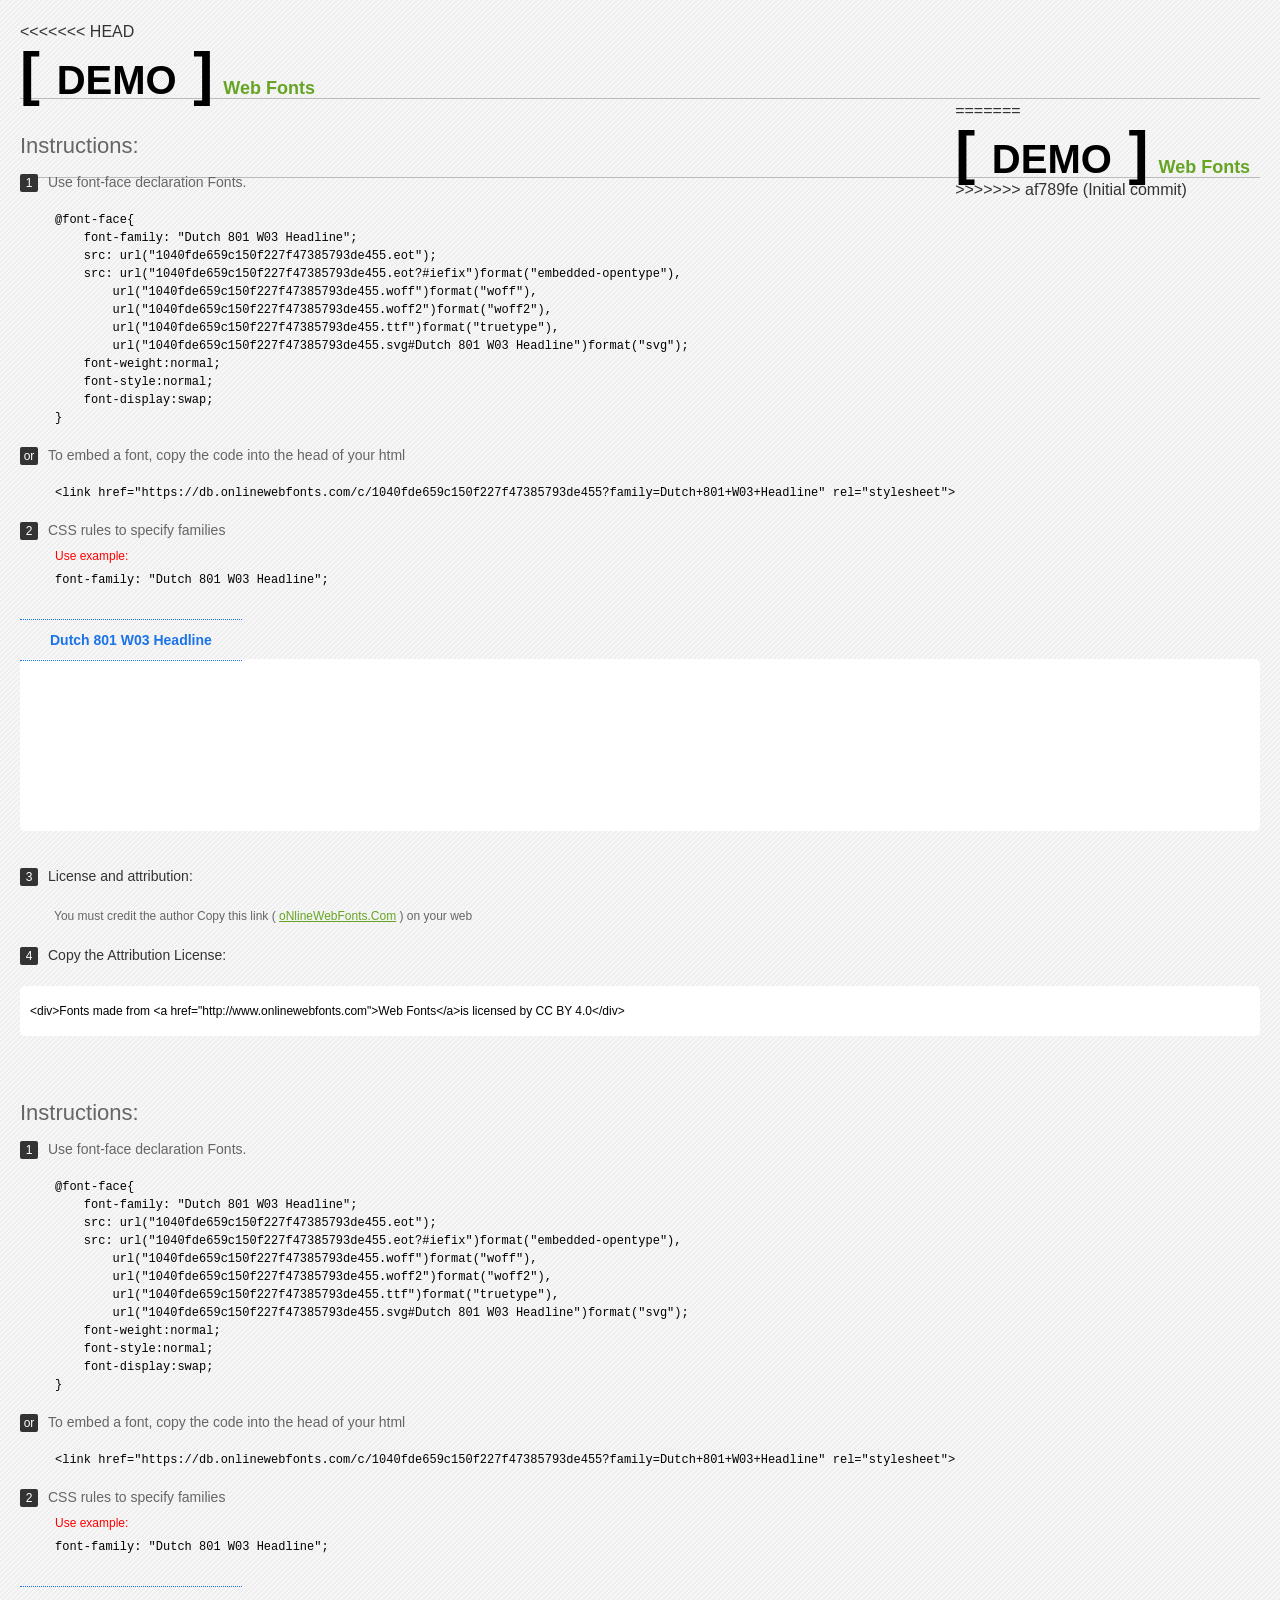
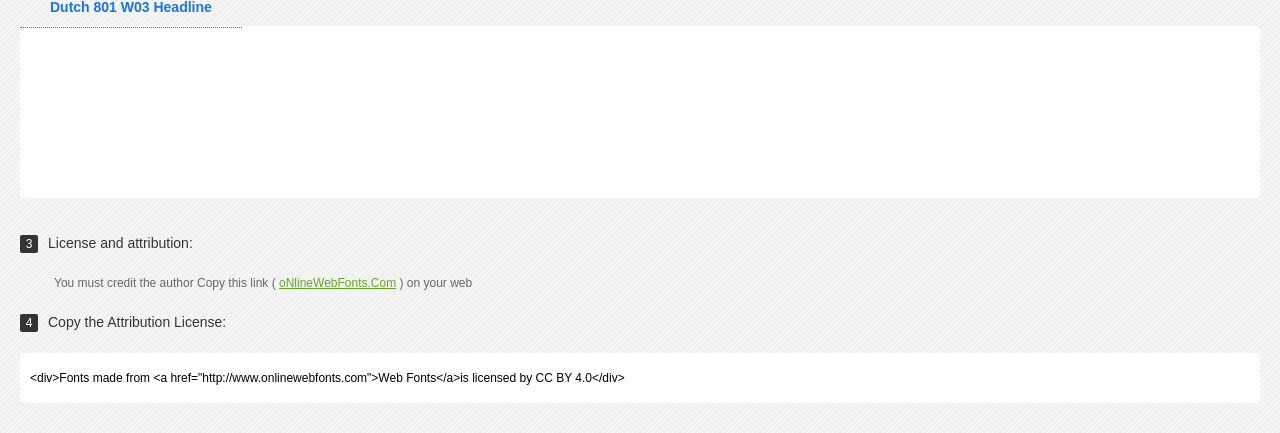
<file: OnlineWebFonts_COM_f52742d53bf4d57733f9373fc27beaca/Dutch 801 W03 Headline/Web Fonts/Web Fonts Demo.html>
<<<<<<< HEAD
<!doctype html>
<html>
<head>
<meta charset="utf-8">
<title>Dutch 801 W03 Headline Fonts Demo</title>
<style type="text/css">
*{margin:0;padding:0;list-style-type:none;}body{font-family:Arial,Helvetica,sans-serif;line-height:1.5;font-size:16px;padding:20px;color:#333;background-image:url([data-uri]);}a{color:#66A523;}a:hover,.g:hover{opacity:0.7;}h1{font-size:60px;border-bottom:1px solid #bbb;line-height:20px;color:#000;text-transform:uppercase;margin-top:20px;}h1 a{font-size:18px;color:#66A523;text-decoration:none;text-transform:capitalize;margin-left:10px;}h1 font{font-size:40px;}.info{float:left;font-size:14px;margin-top:30px;color:#666;}.info .inst{font-size:22px;margin-bottom:10px;}.info span,.by span{color:#fff;border-radius:2px;display:inline-block;width:18px;height:18px;text-align:center;margin-right:10px;background-color:#333333;font-size:12px;line-height:18px;}.info .exs{font-size:12px;color:#666;margin-left:35px;display:block;}.info .exs font{color:#f00;line-height:30px;}.demo{float:left;width:100%;height:auto;padding-bottom:10px;margin-top:70px;background-color:#FFF;border-radius:5px;}.demo a{color:#1a73e8;float:left;font-weight:bold;font-size:14px;padding-right:30px;padding-left:30px;position:relative;border-top-width:1px;border-top-style:dotted;border-top-color:#1A73E8;text-decoration:none;border-bottom-width:1px;border-bottom-style:dotted;border-bottom-color:#1A73E8;line-height:40px;margin-top:-40px;}.demo .t{font-size:24px;float:left;width:calc(100% - 20px);color:#000;height:120px;margin-top:20px;line-height:1.2em;overflow-x:hidden;padding:10px;}.by{padding-top:15px;float:left;width:100%;margin-top:10px;margin-right:0;margin-bottom:10px;margin-left:0;font-size:14px;color:#666;}.by .b{padding-top:10px;padding-bottom:10px;color:#333;}.by .a{padding-top:10px;padding-bottom:10px;margin-left:34px;font-size:12px;}.te{width:100%;height:auto;border:0px solid #CCC;resize:none;float:left;margin-top:10px;line-height:16px;overflow:hidden;border-radius:5px;color:#000000;background-color:#FFF;font-size:12px;margin-bottom:20px;text-indent:10px;padding-top:17px;padding-bottom:17px;}pre{color:#000;}
</style>
<style type="text/css">

@font-face{
    font-family: "Dutch 801 W03 Headline";
    src: url("1040fde659c150f227f47385793de455.eot");
    src: url("1040fde659c150f227f47385793de455.eot?#iefix")format("embedded-opentype"),
        url("1040fde659c150f227f47385793de455.woff")format("woff"),
        url("1040fde659c150f227f47385793de455.woff2")format("woff2"),
        url("1040fde659c150f227f47385793de455.ttf")format("truetype"),
        url("1040fde659c150f227f47385793de455.svg#Dutch 801 W03 Headline")format("svg");
    font-weight:normal;
    font-style:normal;
    font-display:swap;
}

</style>
</head>
<body>
<h1> <span>[ <font>Demo</font> ]</span><a href="http://www.onlinewebfonts.com" target="_blank">Web Fonts</a></h1>
<div class="info">
  <div class="inst">Instructions:</div>
  <span>1</span>Use font-face declaration Fonts.
  <div class="exs">
    <pre>

@font-face{
    font-family: "Dutch 801 W03 Headline";
    src: url("1040fde659c150f227f47385793de455.eot");
    src: url("1040fde659c150f227f47385793de455.eot?#iefix")format("embedded-opentype"),
        url("1040fde659c150f227f47385793de455.woff")format("woff"),
        url("1040fde659c150f227f47385793de455.woff2")format("woff2"),
        url("1040fde659c150f227f47385793de455.ttf")format("truetype"),
        url("1040fde659c150f227f47385793de455.svg#Dutch 801 W03 Headline")format("svg");
    font-weight:normal;
    font-style:normal;
    font-display:swap;
}

</pre>
  </div>
  <span>or</span>To embed a font, copy the code into the head of your html
  <div class="exs">
<br/><pre>&lt;link href=&quot;https://db.onlinewebfonts.com/c/1040fde659c150f227f47385793de455?family=Dutch+801+W03+Headline&quot; rel=&quot;stylesheet&quot;&gt;</pre><br/>
  </div>
  <span>2</span>CSS rules to specify families
  <div class="exs"><font>Use example:</font> <br/>
    <pre>
font-family: &quot;Dutch 801 W03 Headline&quot;;
</pre>
  </div>
</div>
<!--demo-->
<div class="demo"><a href="https://www.onlinewebfonts.com/download/1040fde659c150f227f47385793de455" target="_blank">Dutch 801 W03 Headline</a>
  <div class="t" style='font-family:"Dutch 801 W03 Headline"'>
  OnlineWebFonts.Com Some fonts provided are trial versions of full versions and may not allow embedding 
unless a commercial license is purchased or may contain a limited character set. 
Please review any files included with your download, 
which will usually include information on the usage and licenses of the fonts. 
If no information is provided, 
please use at your own discretion or contact the author directly.</div>
</div>
<!--demo-->
<div class="by">
  <div class="b"><span>3</span>License and attribution:</div>
  <div class="a">You must credit the author Copy this link ( <a href="http://www.onlinewebfonts.com" target="_blank">oNlineWebFonts.Com</a> ) on your web</div>
  <div class="b"><span>4</span>Copy the Attribution License:</div>
  <div class="te">&lt;div&gt;Fonts made from &lt;a href="http://www.onlinewebfonts.com"&gt;Web Fonts&lt;/a&gt;is licensed by CC BY 4.0&lt;/div&gt;</div>
</div>
</body>
</html>
=======
<!doctype html>
<html>
<head>
<meta charset="utf-8">
<title>Dutch 801 W03 Headline Fonts Demo</title>
<style type="text/css">
*{margin:0;padding:0;list-style-type:none;}body{font-family:Arial,Helvetica,sans-serif;line-height:1.5;font-size:16px;padding:20px;color:#333;background-image:url([data-uri]);}a{color:#66A523;}a:hover,.g:hover{opacity:0.7;}h1{font-size:60px;border-bottom:1px solid #bbb;line-height:20px;color:#000;text-transform:uppercase;margin-top:20px;}h1 a{font-size:18px;color:#66A523;text-decoration:none;text-transform:capitalize;margin-left:10px;}h1 font{font-size:40px;}.info{float:left;font-size:14px;margin-top:30px;color:#666;}.info .inst{font-size:22px;margin-bottom:10px;}.info span,.by span{color:#fff;border-radius:2px;display:inline-block;width:18px;height:18px;text-align:center;margin-right:10px;background-color:#333333;font-size:12px;line-height:18px;}.info .exs{font-size:12px;color:#666;margin-left:35px;display:block;}.info .exs font{color:#f00;line-height:30px;}.demo{float:left;width:100%;height:auto;padding-bottom:10px;margin-top:70px;background-color:#FFF;border-radius:5px;}.demo a{color:#1a73e8;float:left;font-weight:bold;font-size:14px;padding-right:30px;padding-left:30px;position:relative;border-top-width:1px;border-top-style:dotted;border-top-color:#1A73E8;text-decoration:none;border-bottom-width:1px;border-bottom-style:dotted;border-bottom-color:#1A73E8;line-height:40px;margin-top:-40px;}.demo .t{font-size:24px;float:left;width:calc(100% - 20px);color:#000;height:120px;margin-top:20px;line-height:1.2em;overflow-x:hidden;padding:10px;}.by{padding-top:15px;float:left;width:100%;margin-top:10px;margin-right:0;margin-bottom:10px;margin-left:0;font-size:14px;color:#666;}.by .b{padding-top:10px;padding-bottom:10px;color:#333;}.by .a{padding-top:10px;padding-bottom:10px;margin-left:34px;font-size:12px;}.te{width:100%;height:auto;border:0px solid #CCC;resize:none;float:left;margin-top:10px;line-height:16px;overflow:hidden;border-radius:5px;color:#000000;background-color:#FFF;font-size:12px;margin-bottom:20px;text-indent:10px;padding-top:17px;padding-bottom:17px;}pre{color:#000;}
</style>
<style type="text/css">

@font-face{
    font-family: "Dutch 801 W03 Headline";
    src: url("1040fde659c150f227f47385793de455.eot");
    src: url("1040fde659c150f227f47385793de455.eot?#iefix")format("embedded-opentype"),
        url("1040fde659c150f227f47385793de455.woff")format("woff"),
        url("1040fde659c150f227f47385793de455.woff2")format("woff2"),
        url("1040fde659c150f227f47385793de455.ttf")format("truetype"),
        url("1040fde659c150f227f47385793de455.svg#Dutch 801 W03 Headline")format("svg");
    font-weight:normal;
    font-style:normal;
    font-display:swap;
}

</style>
</head>
<body>
<h1> <span>[ <font>Demo</font> ]</span><a href="http://www.onlinewebfonts.com" target="_blank">Web Fonts</a></h1>
<div class="info">
  <div class="inst">Instructions:</div>
  <span>1</span>Use font-face declaration Fonts.
  <div class="exs">
    <pre>

@font-face{
    font-family: "Dutch 801 W03 Headline";
    src: url("1040fde659c150f227f47385793de455.eot");
    src: url("1040fde659c150f227f47385793de455.eot?#iefix")format("embedded-opentype"),
        url("1040fde659c150f227f47385793de455.woff")format("woff"),
        url("1040fde659c150f227f47385793de455.woff2")format("woff2"),
        url("1040fde659c150f227f47385793de455.ttf")format("truetype"),
        url("1040fde659c150f227f47385793de455.svg#Dutch 801 W03 Headline")format("svg");
    font-weight:normal;
    font-style:normal;
    font-display:swap;
}

</pre>
  </div>
  <span>or</span>To embed a font, copy the code into the head of your html
  <div class="exs">
<br/><pre>&lt;link href=&quot;https://db.onlinewebfonts.com/c/1040fde659c150f227f47385793de455?family=Dutch+801+W03+Headline&quot; rel=&quot;stylesheet&quot;&gt;</pre><br/>
  </div>
  <span>2</span>CSS rules to specify families
  <div class="exs"><font>Use example:</font> <br/>
    <pre>
font-family: &quot;Dutch 801 W03 Headline&quot;;
</pre>
  </div>
</div>
<!--demo-->
<div class="demo"><a href="https://www.onlinewebfonts.com/download/1040fde659c150f227f47385793de455" target="_blank">Dutch 801 W03 Headline</a>
  <div class="t" style='font-family:"Dutch 801 W03 Headline"'>
  OnlineWebFonts.Com Some fonts provided are trial versions of full versions and may not allow embedding 
unless a commercial license is purchased or may contain a limited character set. 
Please review any files included with your download, 
which will usually include information on the usage and licenses of the fonts. 
If no information is provided, 
please use at your own discretion or contact the author directly.</div>
</div>
<!--demo-->
<div class="by">
  <div class="b"><span>3</span>License and attribution:</div>
  <div class="a">You must credit the author Copy this link ( <a href="http://www.onlinewebfonts.com" target="_blank">oNlineWebFonts.Com</a> ) on your web</div>
  <div class="b"><span>4</span>Copy the Attribution License:</div>
  <div class="te">&lt;div&gt;Fonts made from &lt;a href="http://www.onlinewebfonts.com"&gt;Web Fonts&lt;/a&gt;is licensed by CC BY 4.0&lt;/div&gt;</div>
</div>
</body>
</html>
>>>>>>> af789fe (Initial commit)
</file>
